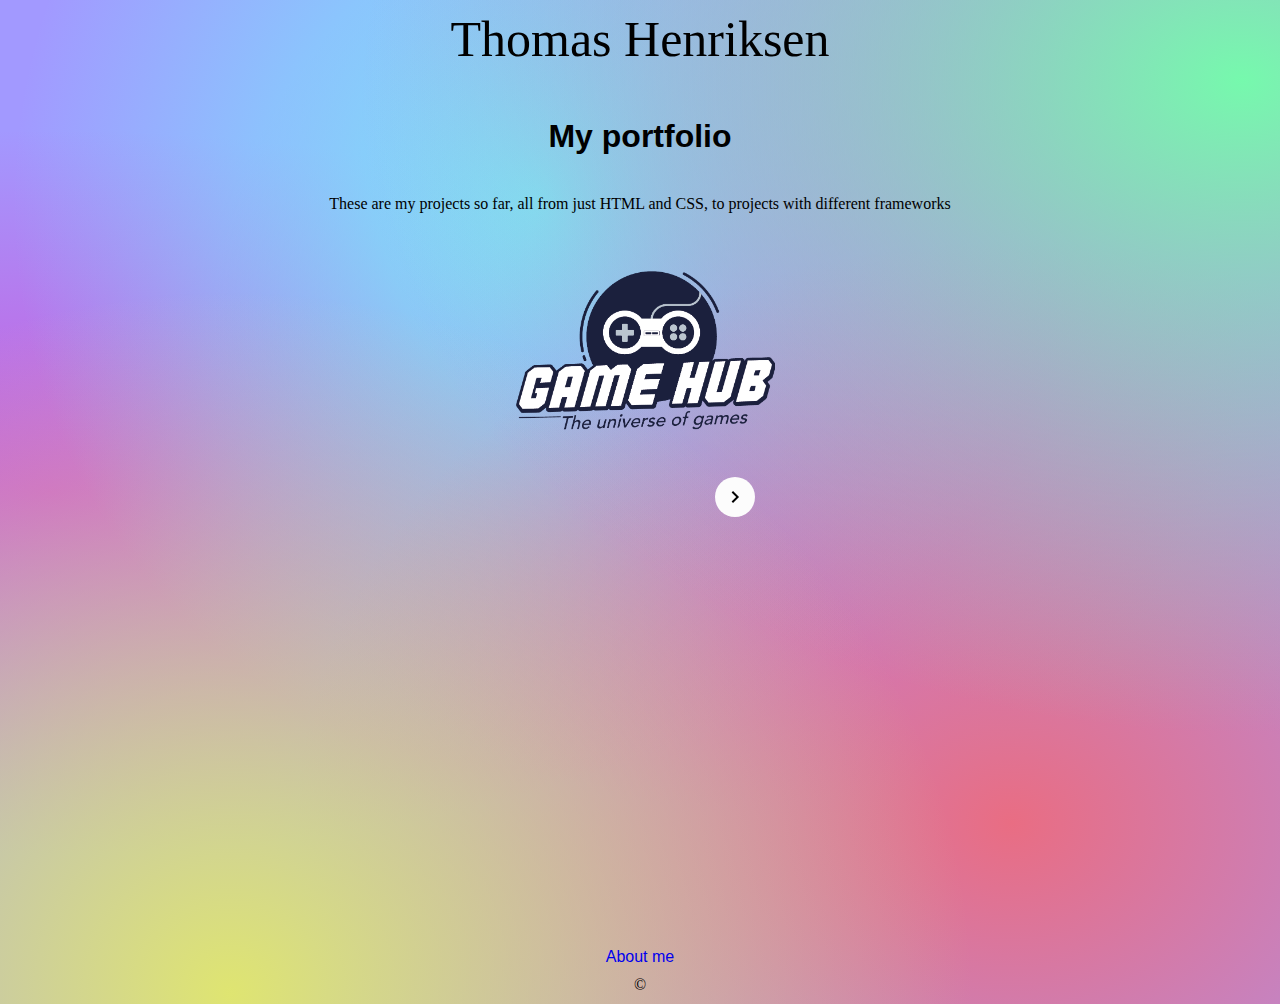
<file: index.html>
<!DOCTYPE html>
<html lang="en">
  <head>
    <meta charset="UTF-8" />
    <meta http-equiv="X-UA-Compatible" content="IE=edge" />
    <meta name="viewport" content="width=device-width, initial-scale=1.0" />
    <link href="css/style.css" rel="stylesheet" />
    <link
      href="https://fonts.googleapis.com/css2?family=Krub:wght@500&display=swap"
      rel="stylesheet"
    />
    <title>Portfolio</title>
  </head>
  <body>
    <header>
      <div>
        <p class="logo">Thomas Henriksen</p>
      </div>
    </header>
    <main>
      <h1>My portfolio</h1>
      <p>These are my projects so far, all from just HTML and CSS, to projects with different frameworks</p>
      <section class="wrapper">
        <div class="flex-container">
          <div class="gamehub container">
            <a href="gamehub.html"><img src="images/GameHub_Logo.png" /></a>
          </div>
          <div class="csm container">
            <a href="csm.html"><img src="images/icon-1719742.svg" /></a>
          </div>
          <div class="foodcorner container">
            <a href="foodcorner.html"><p class="foodlogo">Foodcorner</p></a>
          </div>
          <div class="container">
            <a href="lux.html"><p class="foodlogo">Lux</p></a>
          </div>
          <div class="container">
            <a href="yourstore.html"><p class="foodlogo">YourStore</p></a>
          </div>
          <div class="container">
            <a href="yourbnb.html"><p class="foodlogo">YourBNB</p></a>
          </div>
        </div>
        <button class="btn-left">
          <svg
            xmlns="http://www.w3.org/2000/svg"
            width="24"
            height="24"
            viewBox="0 0 24 24"
          >
            <path fill="none" d="M0 0h24v24H0V0z" />
            <path
              d="M15.61 7.41L14.2 6l-6 6 6 6 1.41-1.41L11.03 12l4.58-4.59z"
            />
          </svg>
        </button>
        <button class="btn-right">
          <svg
            xmlns="http://www.w3.org/2000/svg"
            width="24"
            height="24"
            viewBox="0 0 24 24"
          >
            <path fill="none" d="M0 0h24v24H0V0z" />
            <path
              d="M10.02 6L8.61 7.41 13.19 12l-4.58 4.59L10.02 18l6-6-6-6z"
            />
          </svg>
        </button>
      </section>
    </main>
    <footer
      ><div>
        <li><a href="aboutme.html">About me</a></li>
      </div>
      <div>&copy;</div></footer
    >
    <script src="js/script.js"></script>
  </body>
</html>
</file>
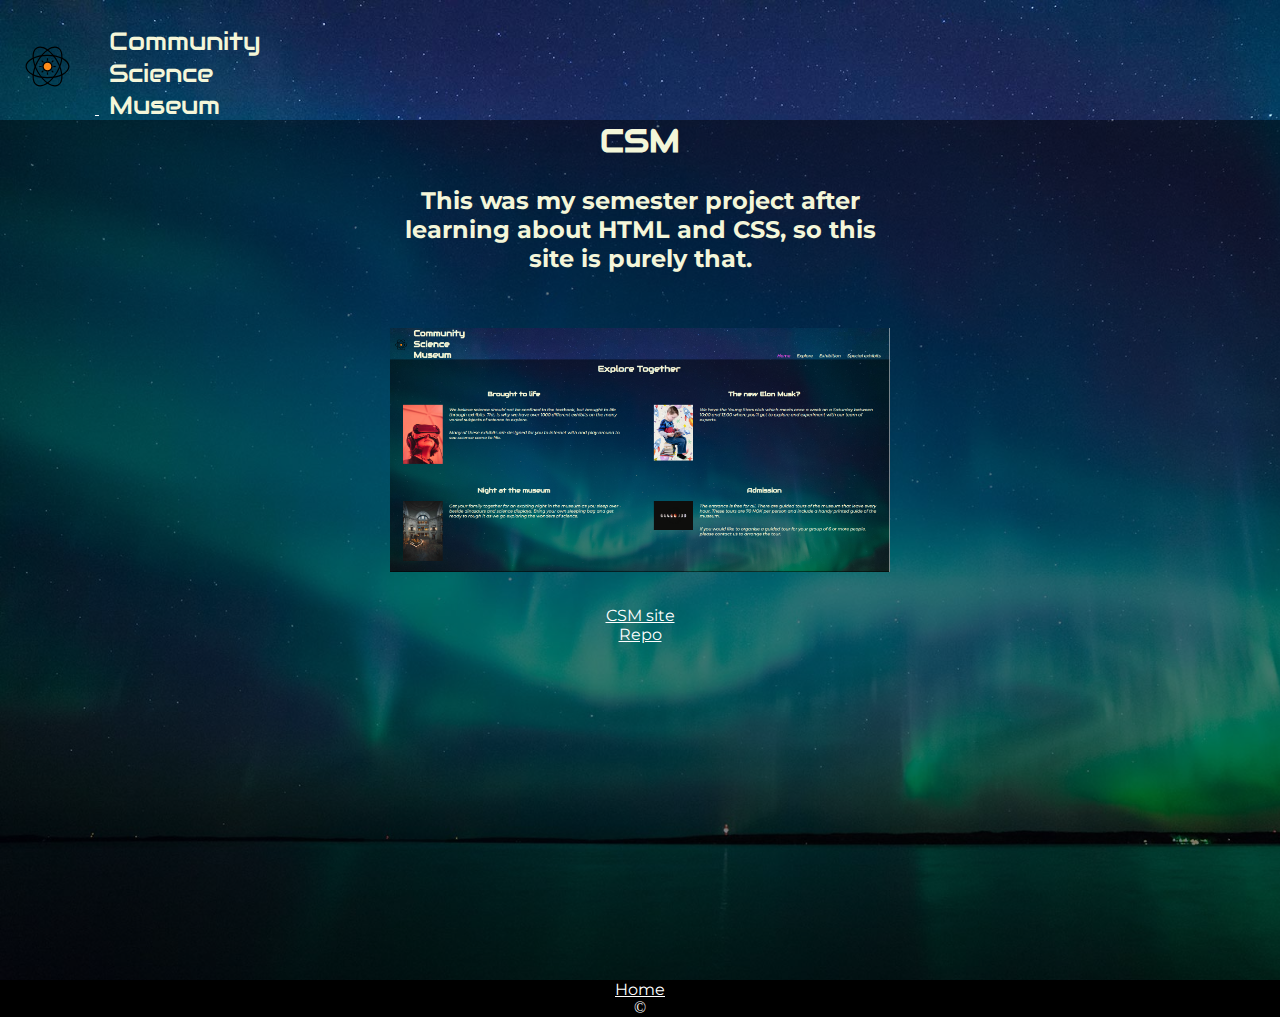
<file: csm.html>
<!DOCTYPE html>
<html lang="en">
  <head>
    <meta charset="UTF-8" />
    <meta
      name="description"
      content="The homepage of Community Science Museum"
    />
    <meta name="viewport" content="width=device-width, initial-scale=1.0" />
    <title>CSM | Thomas Henriksen Portfolio</title>
    <link href="css/csm.css" rel="stylesheet" />
    <link href="css/media.css" rel="stylesheet"/>
<link rel="preconnect" href="https://fonts.googleapis.com">
<link rel="preconnect" href="https://fonts.gstatic.com" crossorigin>
<link href="https://fonts.googleapis.com/css2?family=Audiowide&family=Montserrat:wght@500&display=swap" rel="stylesheet">
  </head>
  <body>
    <header>
      <div class="left-align">
        <a href="index.html">
          <img
            class="logo"
            src="/images/icon-1719742.svg"
            alt="The logo of Community Science Museum"
          />
        </a>
        <p class="logotext">Community Science Museum</p>
      </div>
    </header>
    <main>
      <h1>CSM</h1>
      <h2>This was my semester project after learning about HTML and CSS, so this site is purely that.</h2>
      <div class="imgdiv"><img class="photo" src="images/csmscr.png"/></div>
      <div>
            <ul>
                <li><a href="https://sleepy-einstein-abf439.netlify.app/">CSM site</a></li>
                <li><a href="https://github.com/Snurre1/Semesterproject">Repo</a></li>
            </ul>
        </div>
    </main>
      <footer>
        <a href="index.html"><li>Home</li></a>
        <div class="copyright">&copy;</div>
      </footer>
    </main>
  </body>
</html>
</file>
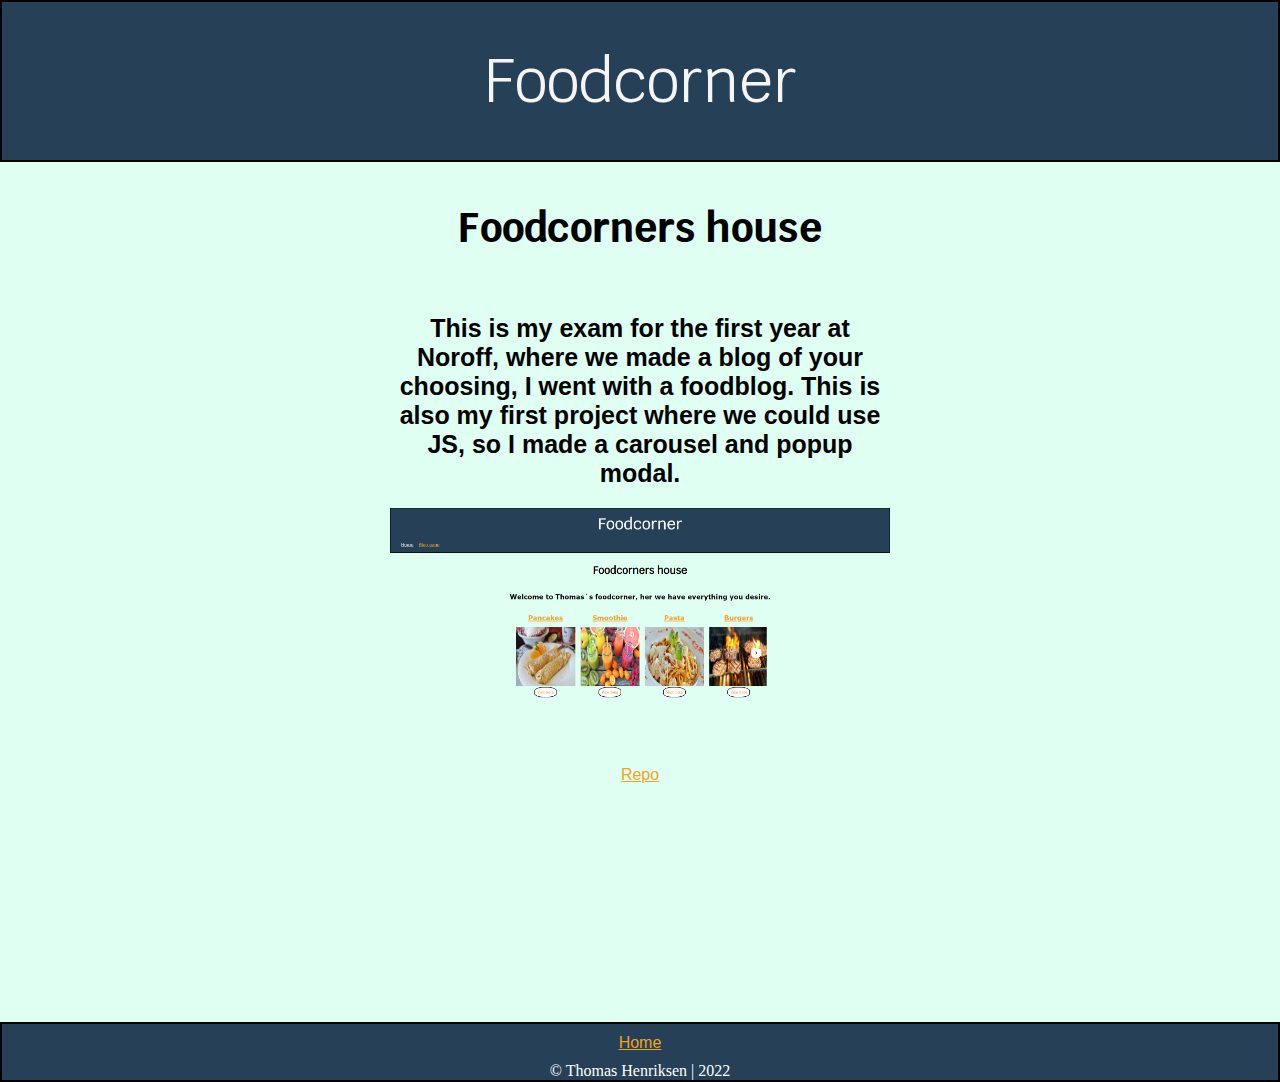
<file: foodcorner.html>
<!DOCTYPE html>
<html lang="en">
  <head>
    <meta charset="UTF-8" />
    <meta http-equiv="X-UA-Compatible" content="IE=edge" />
    <meta name="viewport" content="width=device-width, initial-scale=1.0" />
    <title>Homepage | Foodcorner</title>
    <link href="css/foodcorner.css" rel="stylesheet" />
    <link href="css/media.css" rel="stylesheet" />
    <link rel="preconnect" href="https://fonts.googleapis.com" />
    <link rel="preconnect" href="https://fonts.gstatic.com" crossorigin />
    <link
      href="https://fonts.googleapis.com/css2?family=Krub:wght@500&display=swap"
      rel="stylesheet"
    />
  </head>
  <body>
    <header>
      <div>
          <p class="logo">Foodcorner</p>
      </div>
    </header>
    <main>
      <h1>Foodcorners house</h1>
      <h2
        >This is my exam for the first year at Noroff, where we made a blog of
        your choosing, I went with a foodblog. This is also my first project
        where we could use JS, so I made a carousel and popup modal.</h2
      >
      <div class="imgdiv"><img src="images/foodcornerscr.png" /></div>
      <div>
        <ul>
          <li
            ><a
              href="https://github.com/Noroff-FEU-Assignments/project-exam-1-Snurre1"
              >Repo</a
            ></li
          >
        </ul>
      </div>
    </main>
    <footer>
      <div>
        <li><a href="index.html">Home</a></li>
      </div>
      <div class="copy">&copy; Thomas Henriksen | 2022</div>
    </footer>
  </body>
</html>
</file>
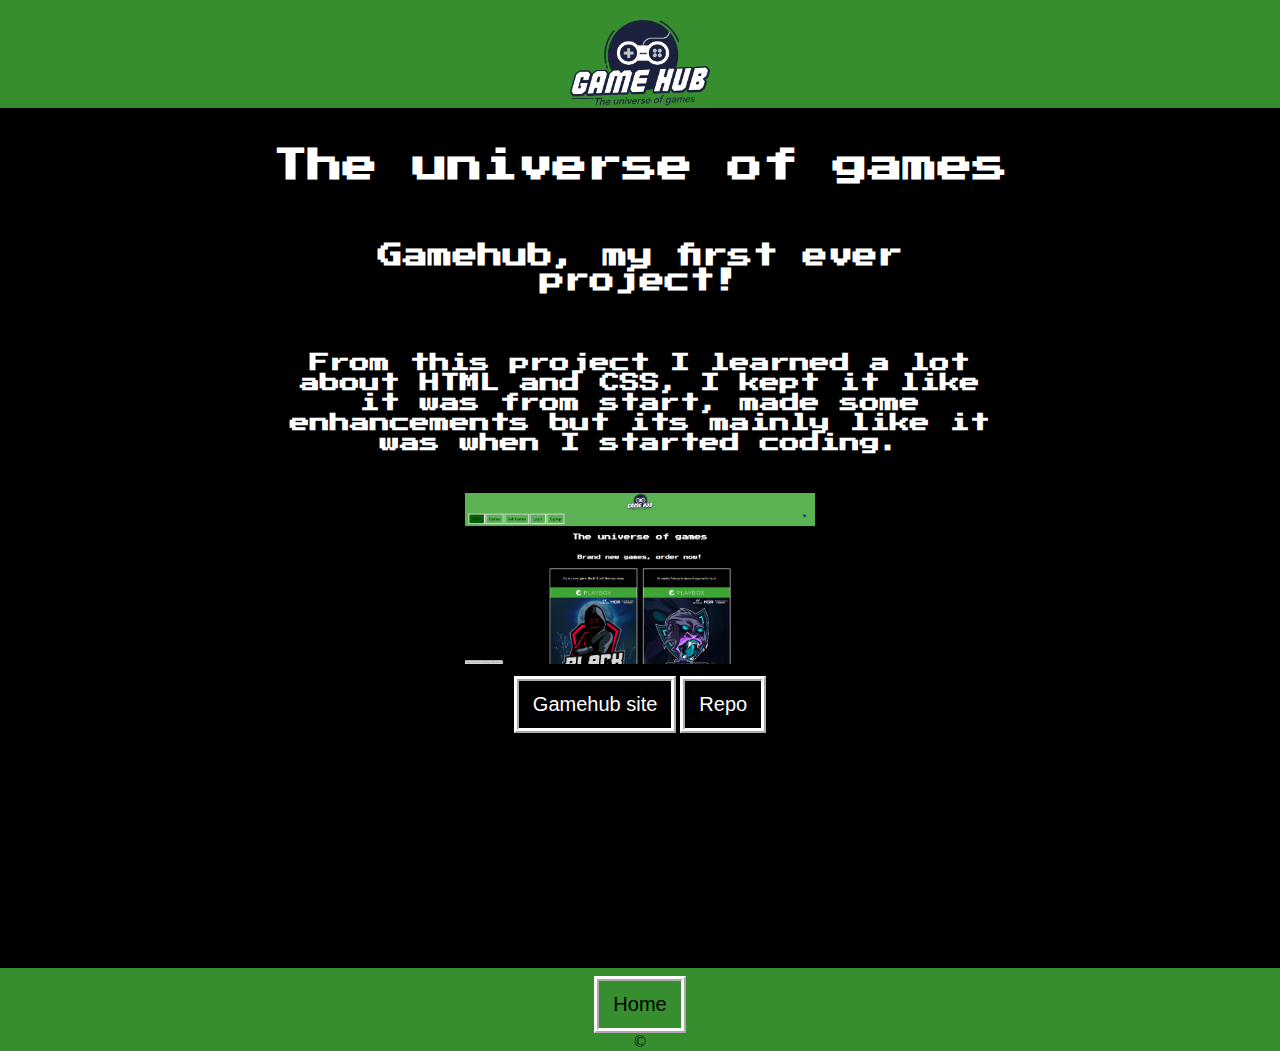
<file: gamehub.html>
<!DOCTYPE html>
<html lang="en">
  <head>
    <meta charset="utf-8" />
    <meta name="description" content="The universe of games" />
    <meta name="viewport" content="width=device-width, initial-scale=1.0" />
    <title>Gamehub | Thomas Henriksen Portfolio</title>
    <link
      href="https://fonts.googleapis.com/css2?family=Press+Start+2P&display=swap"
      rel="stylesheet"
    />
    <link href="css/gamehub.css" rel="stylesheet" />
    <link
      rel="stylesheet"
      href="https://use.fontawesome.com/releases/v5.15.4/css/all.css"
      integrity="sha384-DyZ88mC6Up2uqS4h/KRgHuoeGwBcD4Ng9SiP4dIRy0EXTlnuz47vAwmeGwVChigm"
      crossorigin="anonymous"
    />
  </head>
  <body>
    <header>
      <div class="logo">
          <img
            src="images/GameHub_Logo.png"
            alt="Logo of Gamehub"
            class="logo"
        />
      
    </header>
    <main>
        <h1>The universe of games</h1>
        <h2>Gamehub, my first ever project!</h2>
        <h3>From this project I learned a lot about HTML and CSS, I kept it like it was from start, made some enhancements but its mainly like it was when I started coding.</h3>
        <div class="imgdiv"><img src="images/gamehubscr.png"/></div>
        <div>
            <ul>
                <li><a href="https://snurre1.netlify.app/">Gamehub site</a></li>
                <li><a href="https://github.com/Noroff-FEU-Assignments/cross-course-project-Snurre1">Repo</a></li>
            </ul>
        </div>
    </main>
    <footer
      >
      <li><a href="index.html">Home</a></li>
      <div class="copyright">&copy;</div>
    </footer>
    
  </body>
</html>
</file>
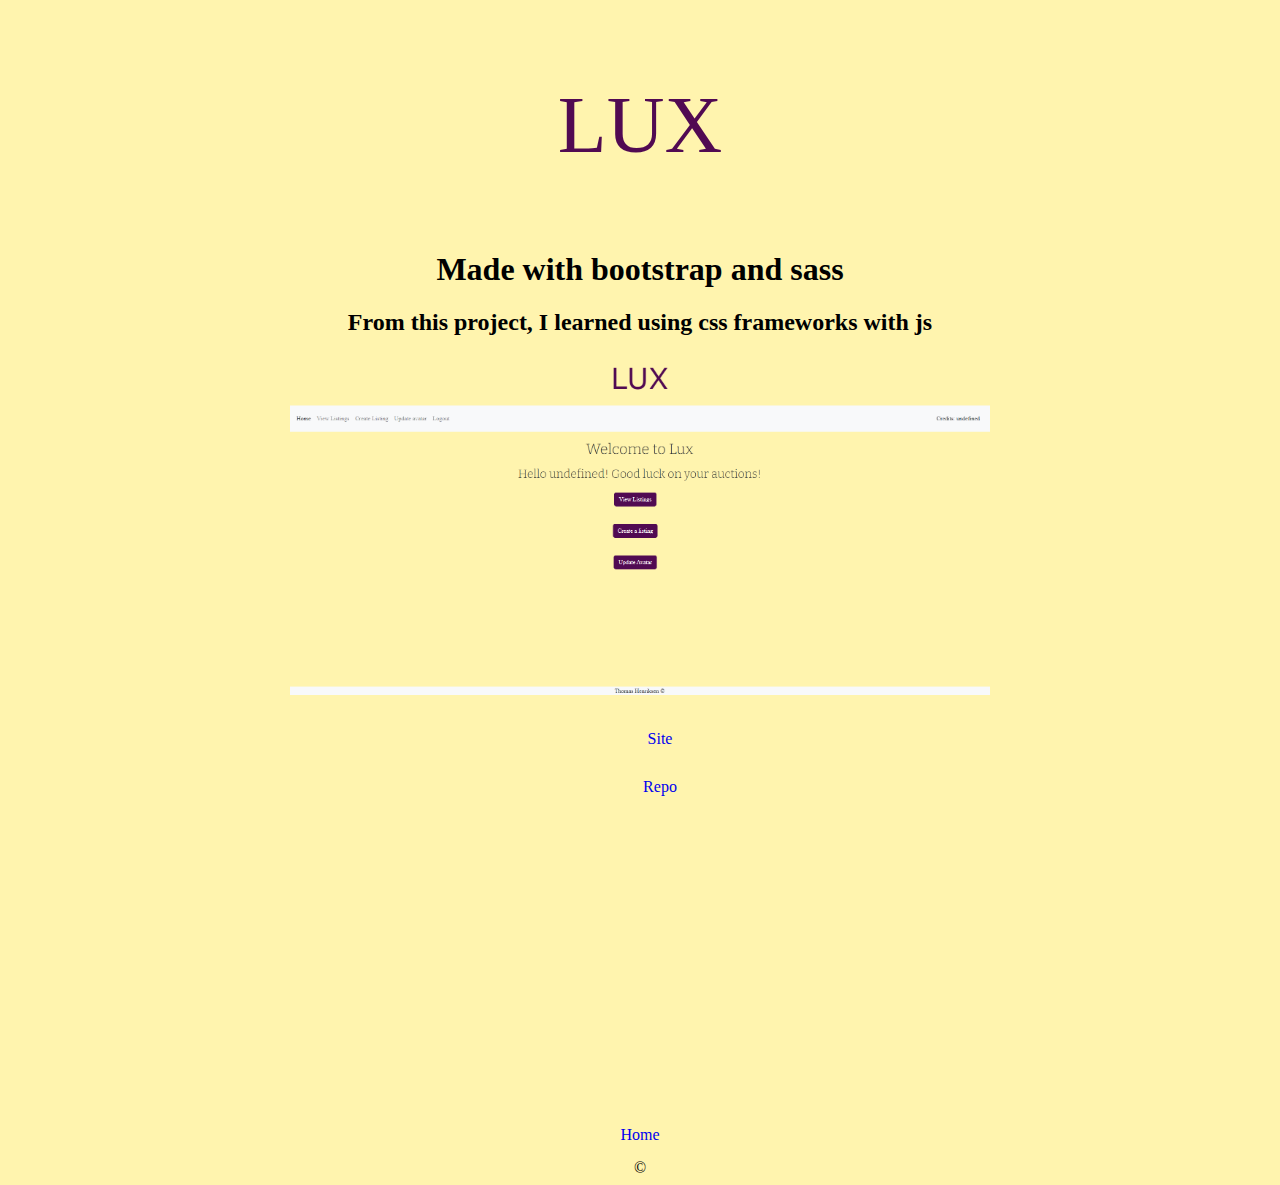
<file: lux.html>
<!DOCTYPE html>
<html lang="en">
  <head>
    <meta charset="utf-8" />
    <meta name="description" content="The universe of games" />
    <meta name="viewport" content="width=device-width, initial-scale=1.0" />
    <title>Lux | Thomas Henriksen Portfolio</title>
    <link href="css/lux.css" rel="stylesheet" />
  </head>
  <body>
    <header>
      <p class="header">LUX</p>
      
    </header>
    <main>
       <h1>Made with bootstrap and sass</h1>
       <h2>From this project, I learned using css frameworks with js</h2>
       <div><img class="size" src="images/luuuux.png"/></div>
       <div>
        <ul>
            <a href="https://tubular-selkie-6ac3da.netlify.app"><li>Site</li></a>
            <a href="https://github.com/Snurre1/semester-project-2"><li>Repo</li></a>
        </ul>
       </div>
    </main>
    <footer>
        <li><a href="index.html">Home</a></li>
      <div class="copyright">&copy;</div>
    </footer>
    
  </body>
</html>
</file>
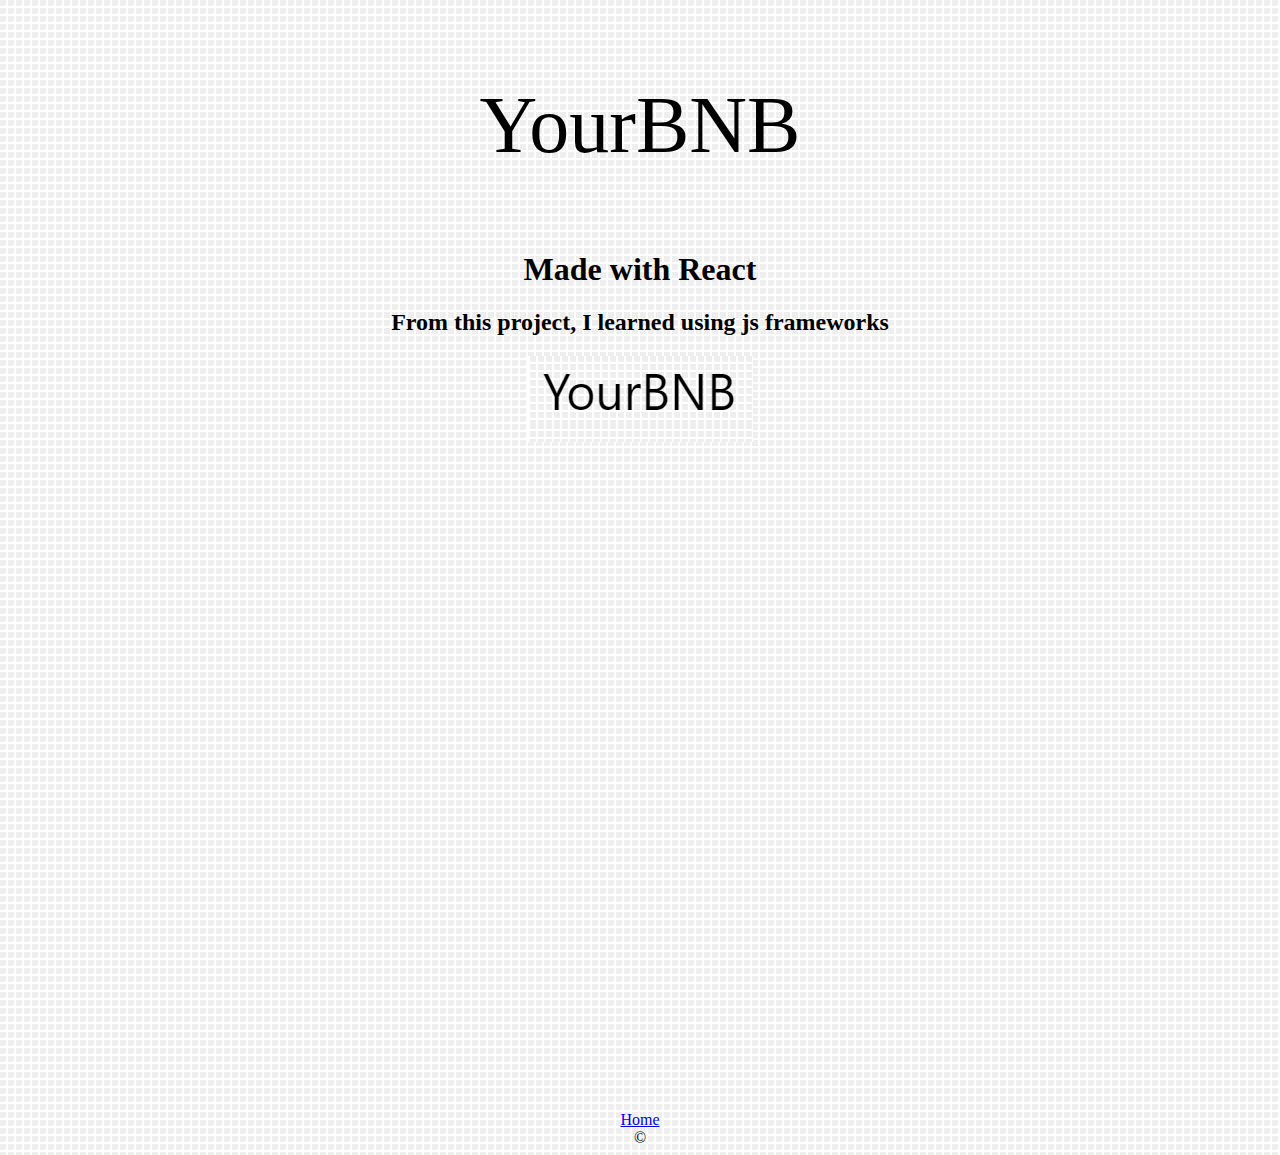
<file: yourbnb.html>
<!DOCTYPE html>
<html lang="en">
  <head>
    <meta charset="utf-8" />
    <meta name="description" content="The universe of games" />
    <meta name="viewport" content="width=device-width, initial-scale=1.0" />
    <title>YourBNB | Thomas Henriksen Portfolio</title>
    <link href="css/yourbnb.css" rel="stylesheet" />
  </head>
  <body>
    <header>
      <p class="header">YourBNB</p>
      
    </header>
    <main>
       <h1>Made with React</h1>
       <h2>From this project, I learned using js frameworks</h2>
       <div><a href="https://jade-florentine-9e175f.netlify.app"><img src="images/yourbnb.png"/></a></div>
    </main>
    <footer>
        <li><a href="index.html">Home</a></li>
      <div class="copyright">&copy;</div>
    </footer>
    
  </body>
</html>
</file>
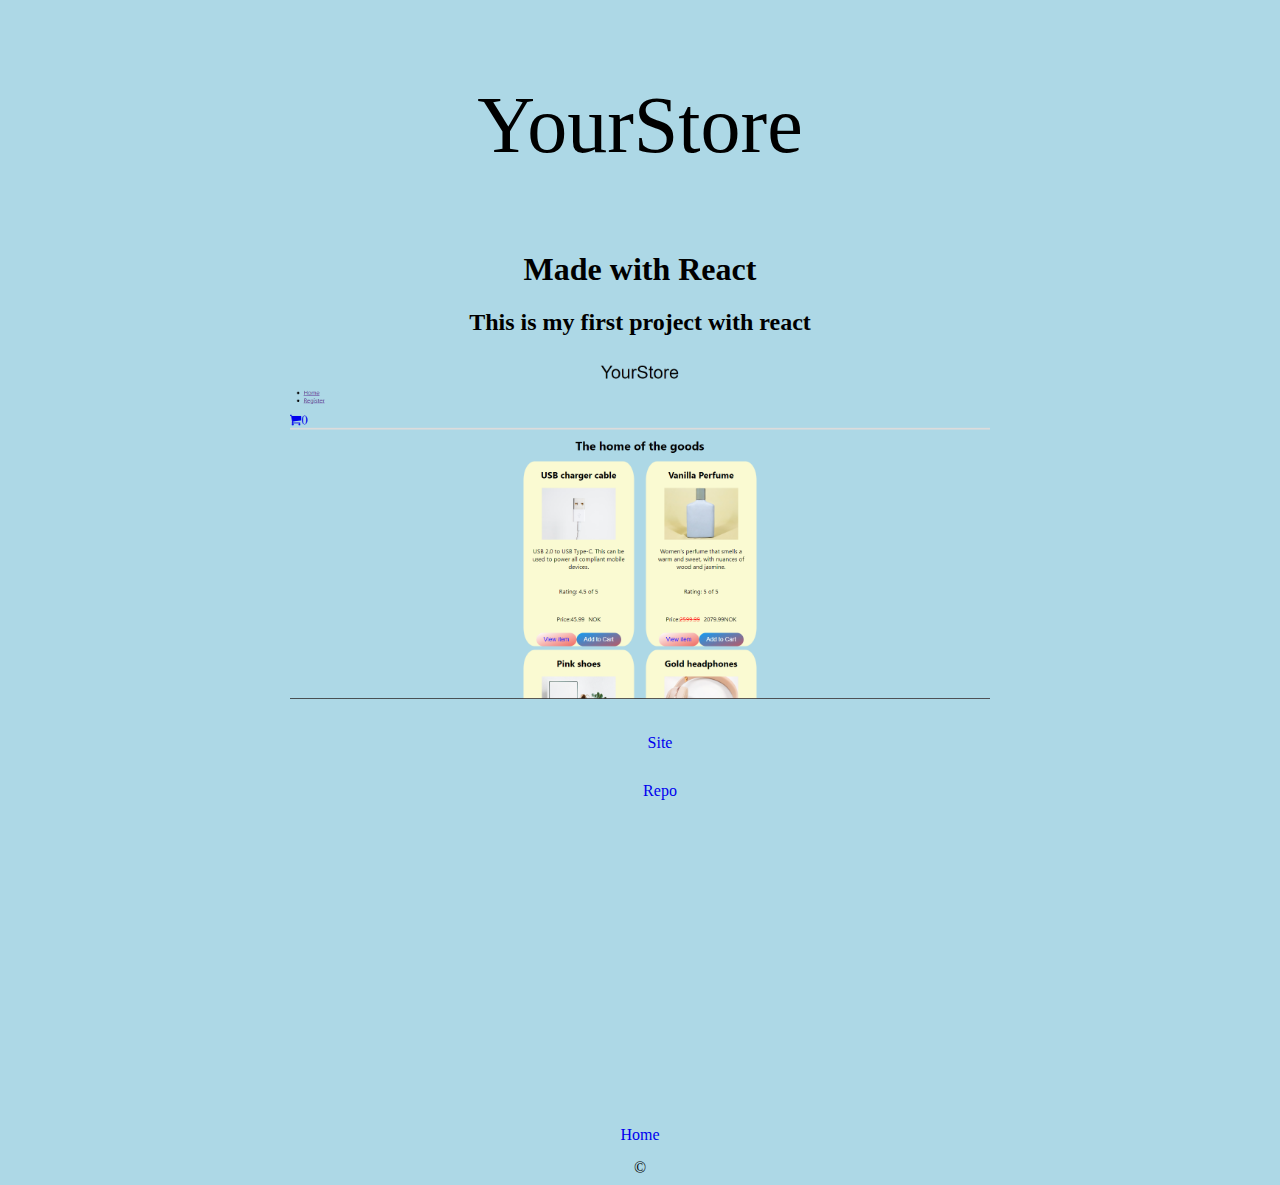
<file: yourstore.html>
<!DOCTYPE html>
<html lang="en">
  <head>
    <meta charset="utf-8" />
    <meta name="description" content="The universe of games" />
    <meta name="viewport" content="width=device-width, initial-scale=1.0" />
    <title>Yourstore| Thomas Henriksen Portfolio</title>
    <link href="css/yourstore.css" rel="stylesheet" />
  </head>
  <body>
    <header>
      <p class="header">YourStore</p>
      
    </header>
    <main>
       <h1>Made with React</h1>
       <h2>This is my first project with react</h2>
       <div><img class="size" src="images/yourstore.png"/></div>
       <div>
        <ul>
            <a href="https://transcendent-unicorn-004ef6.netlify.app/"><li>Site</li></a>
            <a href="https://github.com/Snurre1/my-first-app"><li>Repo</li></a>
        </ul>
       </div>
    </main>
    <footer>
        <li><a href="index.html">Home</a></li>
      <div class="copyright">&copy;</div>
    </footer>
    
  </body>
</html>
</file>
<file: css/style.css>
/* styling, positioning */
*{
    margin: 0px;
    padding: 0px;
}
body{
    background: radial-gradient(at 18% 99%, rgb(223, 229, 113) 0px, transparent 50%) repeat scroll 0% 0%, 
    radial-gradient(at 97% 8%, rgb(118, 249, 173) 0px, transparent 50%) repeat scroll 0% 0%, 
    radial-gradient(at 79% 82%, rgb(233, 109, 131) 0px, transparent 50%) repeat scroll 0% 0%,
    radial-gradient(at 96% 10%, rgb(222, 81, 251) 0px, transparent 50%) repeat scroll 0% 0%,    
    radial-gradient(at 42% 20%, rgb(116, 240, 251) 0px, transparent 50%) repeat scroll 0% 0%,
    radial-gradient(at 4% 49%, rgb(203, 88, 218) 0px, transparent 50%) repeat scroll 0% 0%, rgba(0, 0, 0, 0) radial-gradient(at 57% 33%, rgb(218, 83, 228) 0px, #a299ff 50%) repeat scroll 0% 0%;
}
    

main{
    min-height: calc(100vh - 40px);
    display: flex;
    flex-direction: column;
    align-items: center;
}
h1 , h2{
    font-family: 'Trebuchet MS', 'Lucida Sans Unicode', 'Lucida Grande', 'Lucida Sans', Arial, sans-serif;
    margin: 40px;
    max-width: 1000px;
}

h2, li{
    font-family: Verdana, Geneva, Tahoma, sans-serif;
}
.about {
    margin: 10px;
    padding: 40px;
    font-size: 1rem;
    max-width: 650px;
} 

.logo{
    font-size: 50px;
}

li{
    list-style-type: none;
    text-decoration: none;
}
footer > div, header > div {
    text-align: center;
    margin: 10px;
}
.foodlogo {
    font-size: 50px;
    font-family: 'Krub', sans-serif;
    color: black;
}
a{
    cursor: pointer;
    text-decoration: none;
}
/*carousel*/
.wrapper {
    width: 100%;
    max-width: 270px;
    position: relative;
}

.flex-container {
    display: flex;
    overflow: auto;
    scroll-behavior: smooth;
    scrollbar-width: none;

}

.container {
    min-width: 282px;
    text-align: center;
    padding: 10px;
    margin: auto;
    box-sizing: border-box;
}

.flex-container::-webkit-scrollbar {
    height: 0;
}


.btn-left,
.btn-right {
    display: flex;
    justify-content: center;
    align-content: center;
    background: rgb(252, 252, 252);
    border: none;
    padding: 8px;
    border-radius: 50%;
    outline: 0;
    cursor: pointer;
    position: absolute;
}

.btn-left { 
    left: 0;
    transform: translate(50%, -50%);
    display: none;
    
}

.btn-right {
    right: 0;
    transform: translate(-50%, -50%);
}

img{
    width: 260px;
}
</file>
<file: css/csm.css>
* {
    margin: 0;
    padding: 0;
}

body {
    background-image: url(/images/AdobeStock_126681215-min.jpg);
    background-size: cover;

}
main {
    display: flex;
    flex-direction: column;
    min-height: calc(100vh - 40px);
    background-color: rgba(0, 0, 0, 0.5);
}

header {
    display: flex;
    justify-content: space-between;
    max-height: 120px;
    width: 100%;
}
footer {
    text-align: center;
    background-color: black;
}
.right-align{
    margin: 80px 50px;
    list-style-type: none;
}

h1,
h2,
h3 {
    color: #f4f6d9;
    font-family: "audiowide", Impact, Haettenschweiler, "Arial Narrow Bold",
        sans-serif;
}

h1{
    text-align: center;
}

.logotext {
    display: inline-block;
    width: 3em;
    font-size: 25px;
    font-family: "audiowide", Impact, Haettenschweiler, "Arial Narrow Bold",
            sans-serif;
}

li {
    font-family: "Montserrat", Arial, Helvetica, sans-serif;
    list-style-type: none;
}

p , h2{
    font-family: "Montserrat", Arial, Helvetica, sans-serif;
color: #f4f6d9;
margin: 15px auto;
padding: 10px;
text-align: center;
max-width: 500px;
}
.logo {
    width: 75px;
    margin: 10px;
}

.copyright {
    display: block;
    text-align: center;
    color: white;
}

.imgdiv {
    width: 500px;
    margin: 30px auto;
}
img{
    width: 100%;
}
a {
    color: white;
}
main > div > ul {
    text-align: center;
}
</file>
<file: css/media.css>
@media only screen and (max-width:500px) {
    .imgdiv{
        width:300px;
    }
    .logo{
        font-size: 40px;
    }
}
</file>
<file: css/foodcorner.css>
* {
    margin: 0px;
    padding: 0px;
}

body {
    background-color: rgb(223, 255, 242);
    display: block;
    text-align: center;

}

main {

    min-height: calc(100vh - 40px);
    display: flex;
    align-items: center;
    flex-direction: column;
}

main > h2 {
    max-width: 500px;
}

.imgdiv {
    width: 500px;
}
img{
    width: 100%;
}

a,
.viewbtn {
    color: #F2A41E;
}

.logoplacement {
    text-align: -webkit-center;
}

.logo,
h1 {
    font-family: 'krub', sans-serif;
    font-size: 60px;
    color: whitesmoke;
    text-align: center;
    padding: 20px;
    text-decoration: none;
}

h1 {
    font-size: 40px;
    color: black;
    margin: 20px;
}

h2 {
    font-size: 25px;
    margin: 20px;
}

h2,
h3,
p,
li {
    font-family: Verdana, Geneva, Tahoma, sans-serif;
    margin: 20px;
}




li {
    margin: 10px;
    text-decoration: none;
    list-style-type: none;
}


header,
footer {
    border: 2px solid black;
    background-color: rgb(37, 64, 87);

}

header>div>div>ul {
    display: flex;
    margin: 10px;
    margin-left: 30px;
}

footer>div>ul {
    display: flex;
    justify-content: center;
}





.copy {
    color: white;
}
</file>
<file: css/gamehub.css>
* {
    margin: 0;
    padding: 0;
    list-style: none;
    text-decoration: none;
}

body {
    display: flex;
    flex-direction: column;
    background: black;
    

}
main{
    min-height: calc(100vh - 40px);
    text-align: center;
    max-width: 815px;
    margin: auto;
}
header {
    background: #3fa535db;
}
header > div {
    text-align: center;
}
.logo {
    display: block;
    margin: 20px auto auto auto;
    max-width: 350px;
    width: 40%;
}


li{
    display: inline-block;
}



a {
    display: block;
    color: black;
    padding: 12px 14px;
    margin: 8px 0px 0px 0px;
    border: 5px ridge white;
}


h1,
h2,
h3,
p {
    font-family: "Press Start 2p", Arial, Helvetica, sans-serif;
    color: white;
    padding: 20px;
    margin: 20px;
    text-align: center;
    font-size: 35px;
}

h2 {
    font-size: 25px;
}

h3 {
    font-size: 20px;
}

p,
a,
form {
    font-size: 20px;
    font-family: Tahoma, Geneva, Verdana, sans-serif;
}

.imgdiv {
    width: 350px;
    margin: auto;
}
img{
    width: 100%;
}
ul > li > a {
    color: white;
    text-align: center;
}
footer {
    background: #3fa535db;
    text-align: center;
}
</file>
<file: css/lux.css>
body {
    text-align: center;
    background-color: #FFF4AE;
    
}

.header {
    color: #510A52;
    font-size: 5rem;
}

main {
    min-height: calc(100vh - 40px);
}

a{
    text-decoration: none;
}
li {
    list-style-type: none;
    padding: 15px;
}

.size {
    max-width: 700px;
}
</file>
<file: css/yourbnb.css>
body {
    text-align: center;
    background-color: rgb(255, 255, 255);
    background-image:url([data-uri]);
    
}


main {
    min-height: calc(100vh - 40px);
}

.header {
    font-size: 5rem;
}
</file>
<file: css/yourstore.css>
body {
    text-align: center;
    background-color: lightblue;
    
}


main {
    min-height: calc(100vh - 40px);
}

.header {
    font-size: 5rem;
}

a {
    text-decoration: none;
}
li {
    list-style-type: none;
    padding: 15px;
}
.size {
    max-width: 700px;
}
</file>
